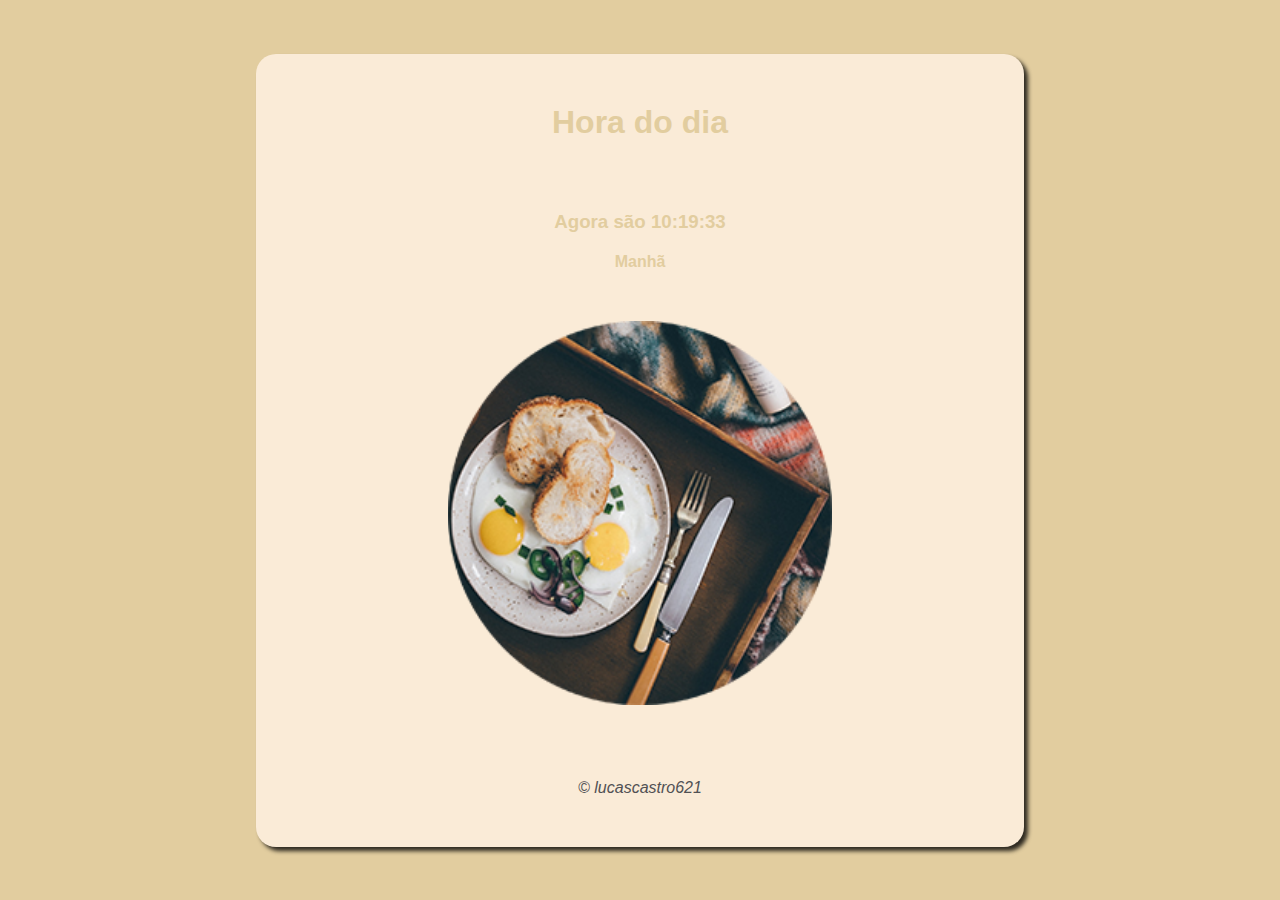
<file: index.html>
<!DOCTYPE html>
<html lang="pt-BR">
<head>
    <meta charset="UTF-8">
    <meta name="viewport" content="width=device-width, initial-scale=1.0">
    <title>Horário do dia</title>
    <link rel="stylesheet" href="./assets/style.css">
</head>
<body onload="carregar()">

    <section class="container">
        <header>
            <h1>Hora do dia</h1>
        </header>

        <section class="conteudo">
            <div class="div-mensagem">
                <h3 id="mensagem">...</h3>
                <h4 id="mensagem-horario">...</h4>
            </div>
            <div>
                <img id="imagem" src="../img/fototarde.png" alt="Foto manhã">
            </div>
        </section>

        <footer id="footer">
            <p>&copy; lucascastro621</p>
        </footer>
    </section>


    <script src="./assets/main.js"></script>
    
</body>
</html>
</file>
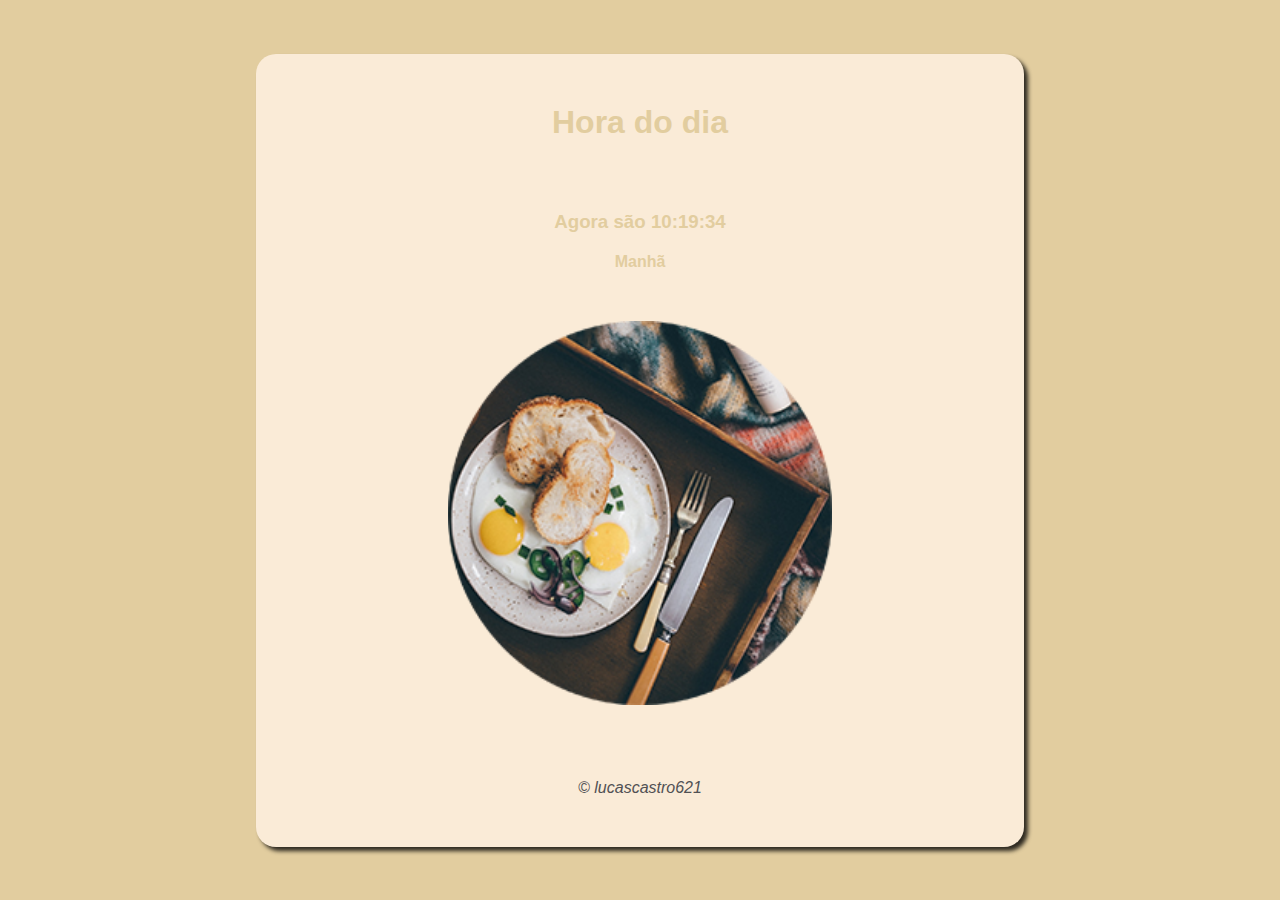
<file: assets/index.html>
<!DOCTYPE html>
<html lang="pt-BR">
<head>
    <meta charset="UTF-8">
    <meta name="viewport" content="width=device-width, initial-scale=1.0">
    <title>Horário do dia</title>
    <link rel="stylesheet" href="style.css">
</head>
<body onload="carregar()">

    <section class="container">
        <header>
            <h1>Hora do dia</h1>
        </header>

        <section class="conteudo">
            <div class="div-mensagem">
                <h3 id="mensagem">...</h3>
                <h4 id="mensagem-horario">...</h4>
            </div>
            <div>
                <img id="imagem" src="../img/fototarde.png" alt="Foto manhã">
            </div>
        </section>

        <footer id="footer">
            <p>&copy; lucascastro621</p>
        </footer>
    </section>


    <script src="./main.js"></script>
    
</body>
</html>
</file>
<file: assets/style.css>
* {
    margin: 0;
    padding: 0;
    box-sizing: border-box;
    font-family: Arial, Helvetica, sans-serif;
}

body {
    height: 100vh;
    display: flex;
    justify-content: center;
    align-items: center;
}

.container {
    background-color: antiquewhite;
    height: auto;
    width: 50vw;
    text-align: center;
    border-radius: 20px;
    box-shadow: 4px 4px 4px rgb(0, 0, 0, 0.8);
    padding: 50px 0px;
}

img {
    width: 50%;
    height: 50%;
}

h1 {
    font-size: 2em;
}

h3 {
    margin-bottom: 20px;
}

.conteudo {
    margin: 70px 0px;
}

.div-mensagem {
    margin-bottom: 50px;
}

footer {
    font-style: italic;
}

@media (min-width: 390px) {
    .container {
        width: 90vw;
    }
}

@media (min-width: 768px) {
    .container {
        width: 50vw;
    }
}

@media (min-width: 1024px) {
    .container {
        width: 50vw;
    }
}

@media (min-width: 1200px) {
    .container {
        width: 60vw;
    }
}
</file>
